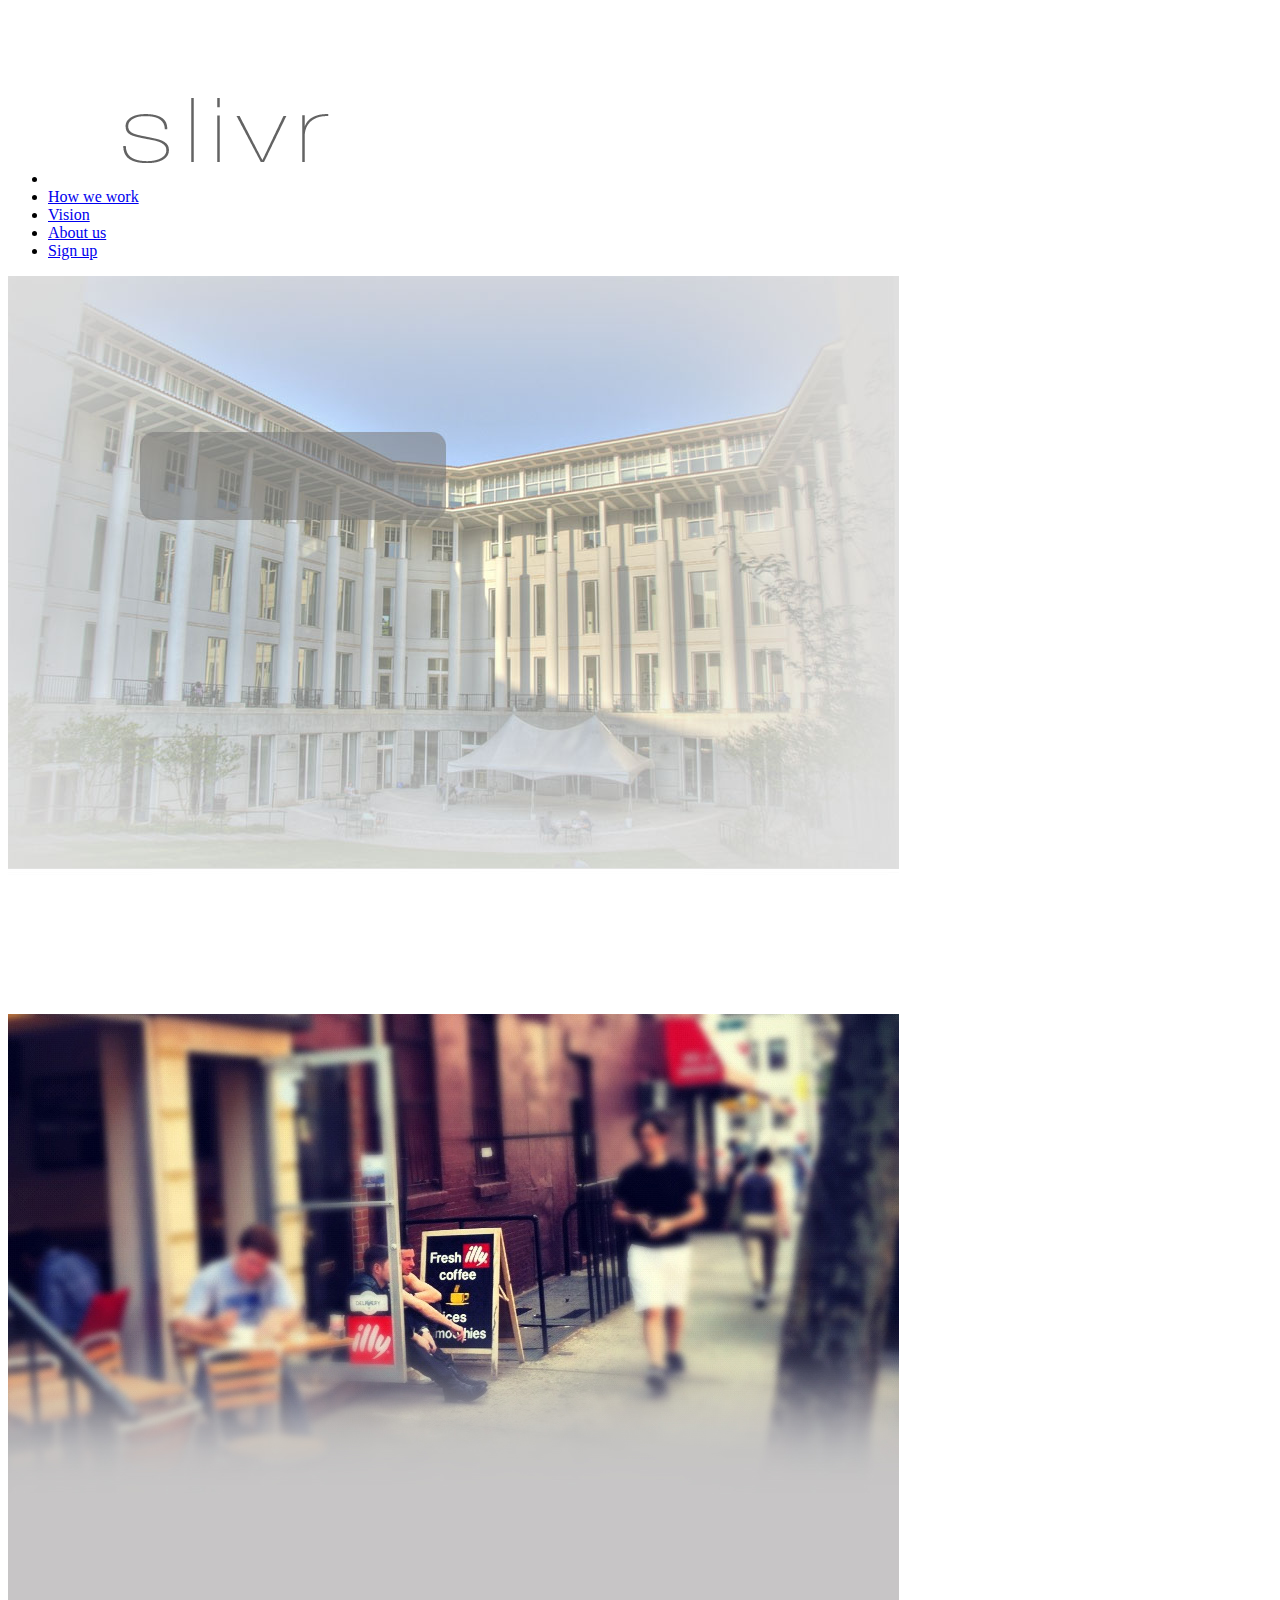
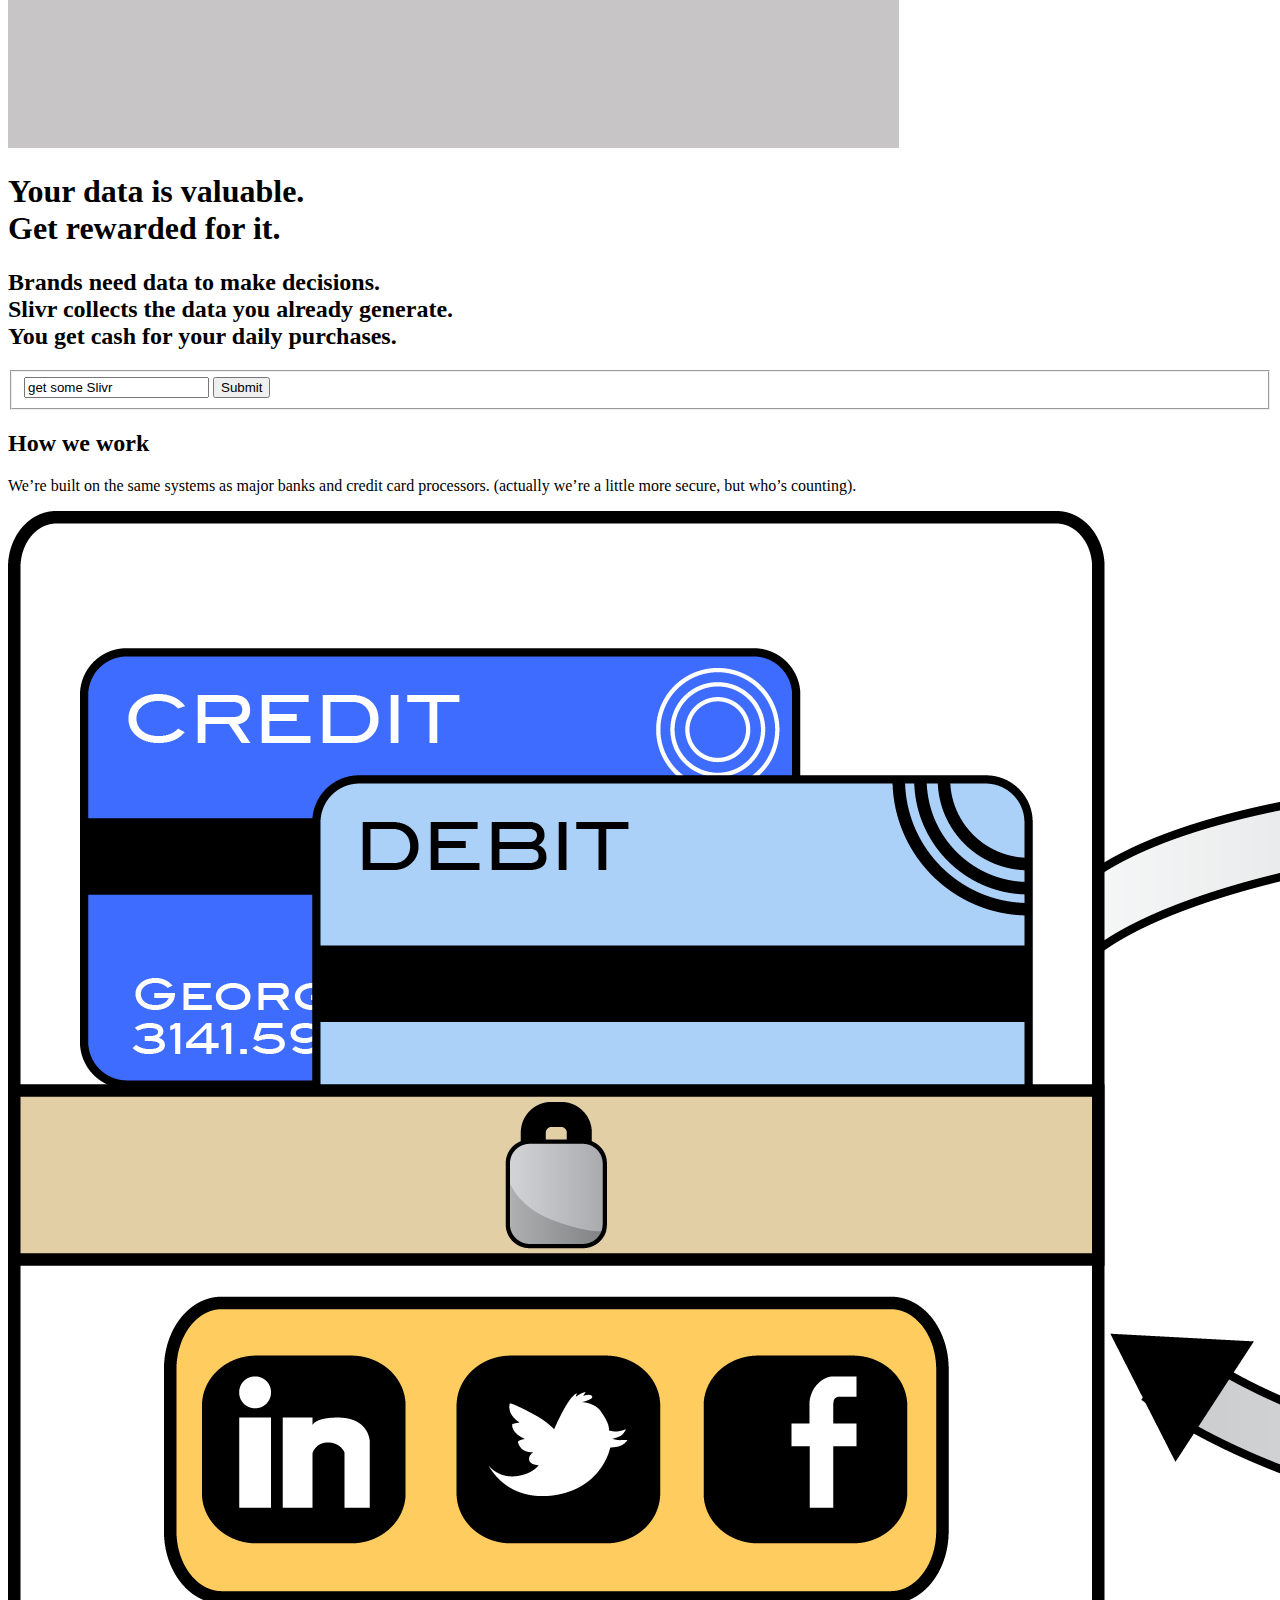
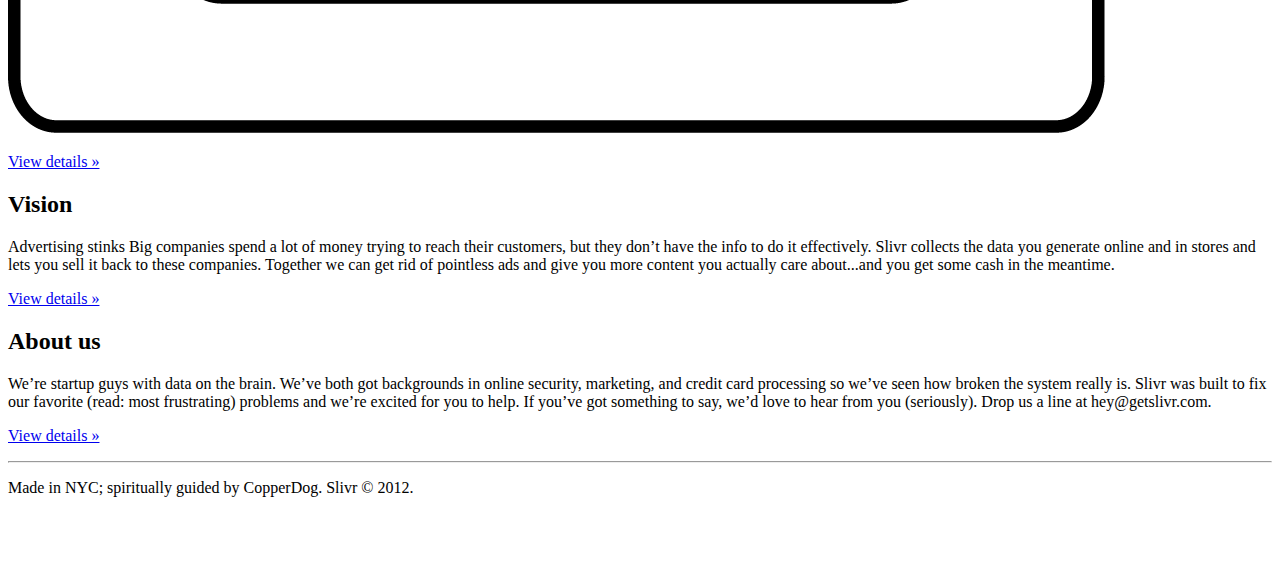
<file: public/javascripts/Slivr.html>
<!DOCTYPE html>
<!-- saved from url=(0029)http://localhost:9000/#topbar -->
<html lang="en"><head><meta http-equiv="Content-Type" content="text/html; charset=UTF-8">
    <meta charset="utf-8">
    <title>Slivr</title>
    <meta name="viewport" content="width=device-width, initial-scale=1.0">
    <meta name="description" content="">
    <meta name="author" content="">

        <link rel="stylesheet" href="http://localhost:9000/public/stylesheets/bootstrap.css">

        <style type="text/css">
	      body {
	        padding-top: 60px;
	        padding-bottom: 40px;
	      }
	    </style>

	
		<script src="./Slivr_files/jquery-1.7.2.min.js" type="text/javascript" charset="utf-8"></script><style type="text/css"></style>
		<script src="./Slivr_files/scroll.js"></script>
		
		<script language="JavaScript">
		function swapImage() {
		theImages = new Array(
		"/public/images/lillyback.jpg", 
		"/public/images/lillyback.jpg", 
		"/public/images/lillyback.jpg");
		
		whichImage = Math.floor(Math.random()*theImages.length);
		document.write('<img src="' +theImages[whichImage]+ '">');

		}
		</script>

				
		<script language="jQuery">
			$("#body").scroll( function() {
			    var value = $(this).scrollTop();
			  if ( value > 120 )
			   

			});​
		</script>	

    </head><link rel="stylesheet" type="text/css" href="data:text/css,">
    <body>
        
	    <div class="navbar navbar-fixed-top" id="topbar">
	      <div class="navbar-inner">
	        <div class="container">
	
	          <a class="btn btn-navbar" data-toggle="collapse" data-target=".nav-collapse">
	            <span class="icon-bar"></span>
	            <span class="icon-bar"></span>
	            <span class="icon-bar"></span>
	          </a>
	        
	          <div class="nav-collapse" id="navbar">

	            <ul class="nav">
				<li><img src="./Slivr_files/slivr.png" href="#topbar"> </li>
	 			  <li><a id="active" href="http://localhost:9000/#HowWeWork">How we work</a></li>
	              <li><a id="aboutlink" href="http://localhost:9000/#Vision">Vision</a></li>
				  <li><a id="aboutlink" href="http://localhost:9000/#AboutUs">About us</a></li>
	              <li><a id="signuplink" href="./Slivr_files/Slivr.html">Sign up</a></li>
	            </ul>
	          </div><!--/.nav-collapse -->
	        </div>
	      </div>
	    </div>

	    <div class="container-fluid">

	      <!-- Main hero unit for a primary marketing message or call to action -->
		<div class="hero-incapsulate">
	      	<div class="hero-unit">
				<div class="hero-image">
					<script language="JavaScript">
					swapImage();
					</script><img src="./Slivr_files/lillyback.jpg">
					<h1>Your data is valuable.<br>
					Get rewarded for it.</h1>
					<div class="h2back">
					<h2>Brands need data to make decisions. <br>
						Slivr collects the data you already 
						generate. <br> 
						You get cash for your daily purchases.</h2>
					</div>
					<form class="formwhere" action="http://localhost:9000/" method="POST">
	   				 	<fieldset> 
		  			 		<div class="field">         
		            			<input id="email" type="text" name="email" onfocus="if(this.value == &#39;get some Slivr&#39;) { this.value = &#39;&#39;; }" value="get some Slivr">
								<input type="submit" class="submit" value="Submit">
		        			</div>	
						</fieldset> 
					</form>
					
				</div>
		    </div>
		</div>
	      <!-- Actual Information... -->
	<div id="main-wrapper">
	      <div id="content" class="rowcont">
	      	<div class="row-fluid">
				<div class="span12">
				<div class="row-fluid">
		        <div class="span13" id="HowWeWork">
		          <h2>How we work</h2>
		           <p>We’re built on the same systems as major banks and credit card processors. (actually we’re a little more secure, but who’s counting).  </p>

				<img src="./Slivr_files/slivrhowitworks.png" href="#topbar">
		          <p><a class="btn" href="http://localhost:9000/#">View details »</a></p>
		        </div>
				       <div class="span13" id="Vision">
				          <h2>Vision</h2>
				           <p>Advertising stinks

						Big companies spend a lot of money trying to reach their customers, but they don’t have the info to do it effectively. Slivr collects the data you generate online and in stores and lets you sell it back to these companies. Together we can get rid of pointless ads and give you more content you actually care about...and you get some cash in the meantime. </p>
				          <p><a class="btn" href="http://localhost:9000/#">View details »</a></p>
				       </div>
				        <div class="span13" id="AboutUs">
				          <h2>About us</h2>
				         <p> We’re startup guys with data on the brain. We’ve both got backgrounds in online security, marketing, and credit card processing so we’ve seen how broken the system really is. Slivr was built to fix our favorite (read: most frustrating) problems and we’re excited for you to help.

						If you’ve got something to say, we’d love to hear from you (seriously). Drop us a line at hey@getslivr.com.</p>
				          <p><a class="btn" href="http://localhost:9000/#">View details »</a></p>
				        </div>

		 
		  </div>
		</div>
		 </div>
		</div>
	      <hr>

	      <footer>
	        <p>Made in NYC; spiritually guided by CopperDog. Slivr © 2012. </p>
	      </footer>

	    </div> <!-- /container -->
</div> <!--main wrapper -->
<script src="./Slivr_files/bootstrap-alert.js"></script>
<script src="./Slivr_files/bootstrap-modal.js"></script>
<script src="./Slivr_files/bootstrap-dropdown.js"></script>
<script src="./Slivr_files/bootstrap-scrollspy.js"></script>
<script src="./Slivr_files/bootstrap-tab.js"></script>
<script src="./Slivr_files/bootstrap-tooltip.js"></script>
<script src="./Slivr_files/bootstrap-popover.js"></script>
<script src="./Slivr_files/bootstrap-button.js"></script>
<script src="./Slivr_files/bootstrap-collapse.js"></script>
<script src="./Slivr_files/bootstrap-carousel.js"></script>
<script src="./Slivr_files/bootstrap-typeahead.js"></script>
    

</body></html>
</file>
